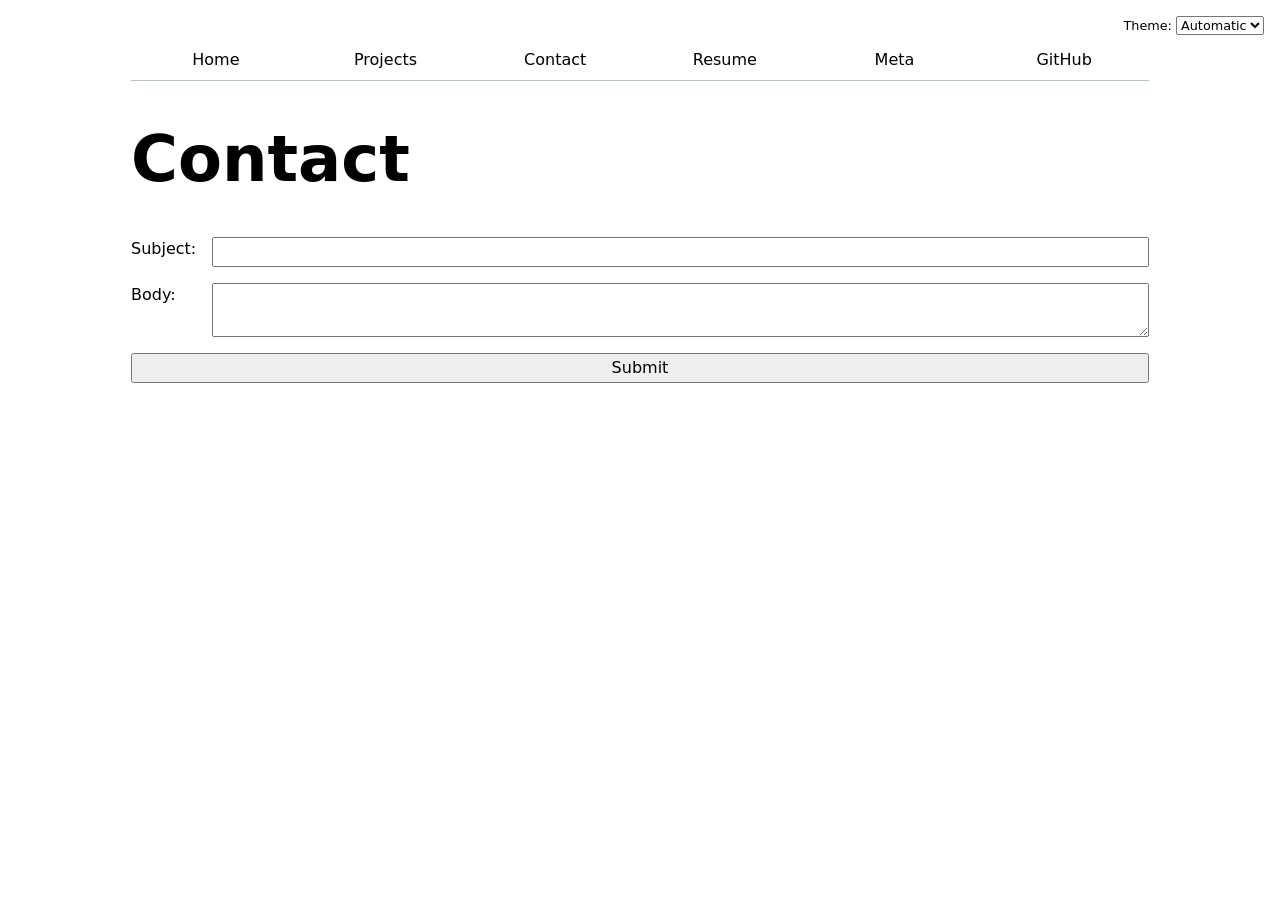
<file: contact/index.html>
<!DOCTYPE html>
<html lang="en">
<head>
    <meta charset="UTF-8">
    <meta name="viewport" content="width=device-width, initial-scale=1.0">
    <title>Contact</title>

    <link rel="stylesheet" href="../style.css">

    <script src="../global.js" type="module"></script>
</head>
<body>
    

    <h1>Contact</h1>

    <form action="mailto:pndo@ucsd.edu">
        <label> Subject: <input name="subject"></label>
        <label> Body: <textarea name="body"></textarea> </label>
        <button>Submit</button>
    </form>
</body>
</html>
</file>
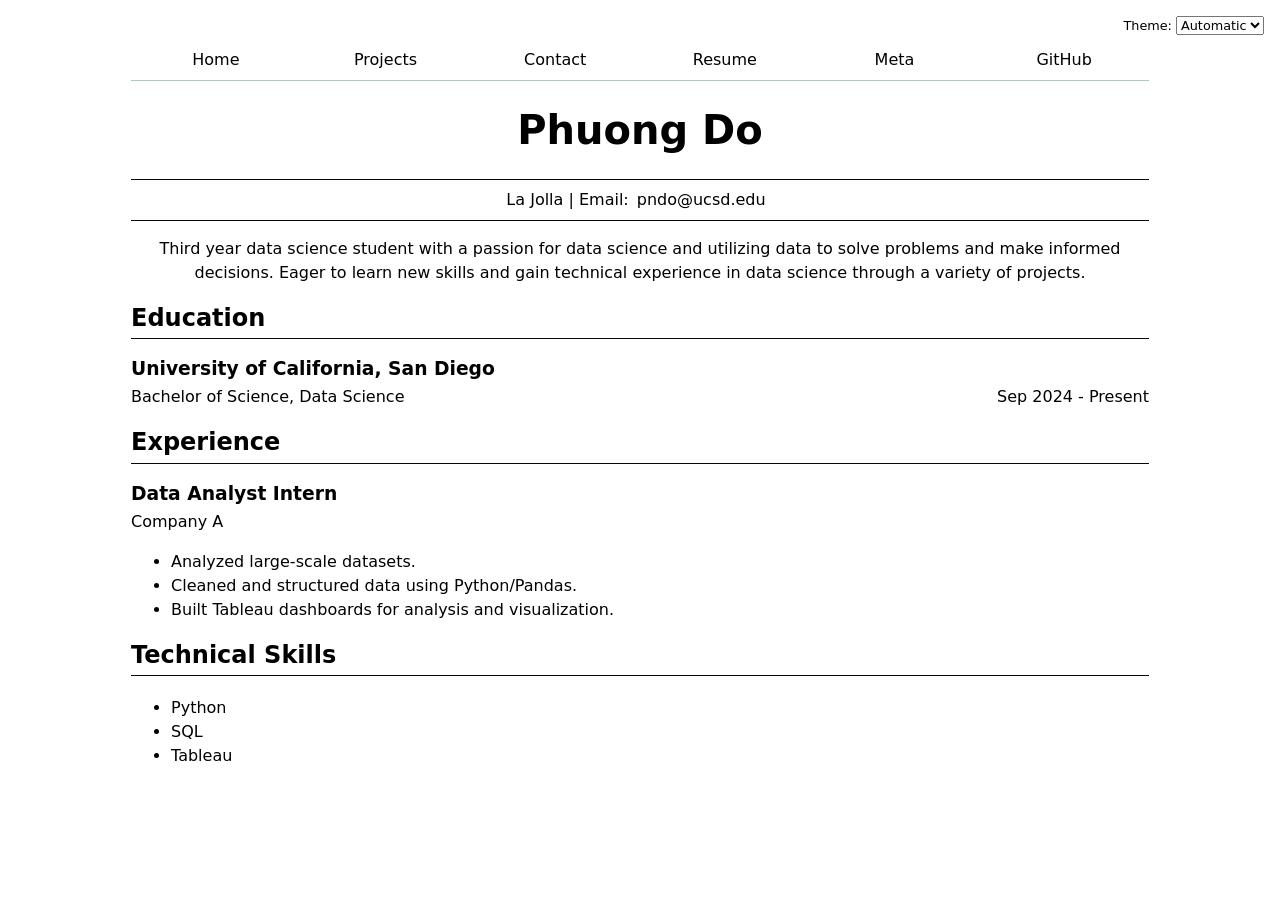
<file: resume/index.html>
<!DOCTYPE html>
<html lang="en">
<head>
    <meta charset="UTF-8">
    <meta name="viewport" content="width=device-width, initial-scale=1.0">
    <title>Resume</title>

    <link rel="stylesheet" href="../style.css">

    <script src="../global.js" type="module"></script>
</head>
<body>
    

    <main class="resume">
        <h1>Phuong Do</h1>
        <p class="contact-info"> 
            La Jolla | Email:<a href="mailto:pndo@ucsd.edu">pndo@ucsd.edu</a> 
        </p>
        <p>Third year data science student with a passion for data science and utilizing data to solve problems and make informed decisions. Eager to learn new skills and gain technical experience in data science through a variety of projects.</p>
        
        <section>
            <h2>Education</h2>
            <article>
                <h3>University of California, San Diego</h3>
                <div class="education">
                    <p>Bachelor of Science, Data Science</p>
                    <p> <time datetime="2024-09">Sep 2024</time> - Present </p>
                </div>
            </article>
        </section>
        
        <section>
            <h2>Experience</h2>
            <article>
                <h3>Data Analyst Intern</h3>
                <div class="experience">
                    <p>Company A</p>
                </div>
                <ul>
                    <li>Analyzed large-scale datasets.</li>
                    <li>Cleaned and structured data using Python/Pandas.</li>
                    <li>Built Tableau dashboards for analysis and visualization.</li>
                </ul>
            </article>
        </section>
        
        <section>
            <h2>Technical Skills</h2>
            <ul>
                <li>Python</li>
                <li>SQL</li>
                <li>Tableau</li>
            </ul>
        </section>
    </main>
</body>
</html>
</file>
<file: style.css>
body {
  /* Set line height to 1.5 times the font size
	   and use the OS’s UI font as the website font
	 */
  font: 100%/1.5 system-ui;
  max-width: 100ch;
  margin-inline: auto;
  padding: 2em;
}

nav ul,
nav li {
  display: contents;
}

nav {
  --border-color: oklch(50% 10% 200 / 40%);
  display: flex;
  margin-bottom: 1em;
  border-bottom-width: 1px;
  border-bottom-style: solid;
  border-bottom-color: var(--border-color);
}

a {
  flex: 1;
  text-decoration: none;
  color: inherit;
  text-align: center;
  padding: 0.5em;
}

nav a.current {
  border-bottom: 0.4em solid oklch(80% 3% 200);
  padding-bottom: 0.1em;
}

html {
  --color-accent: oklch(74.365% 0.06627 141.543);
  accent-color: var(--color-accent);
  color-scheme: light dark;
}

nav a:hover {
  border-bottom: 0.4em solid var(--color-accent);
  background-color: color-mix(in oklch, var(--color-accent), canvas 85%);
}

form input,
form textarea,
form button, 
select {
  font: inherit;
}

form {
  display: grid;
  grid-template-columns: auto 1fr;
  gap: 1em;
}

form label {
  display: grid;
  grid-template-columns: subgrid;
  grid-column: 1 / -1;
}

form button {
  grid-column: 1 / -1;
}

.projects {
  display: grid;
  grid-template-columns: repeat(auto-fill, minmax(15em, 1fr));
  gap: 1em;
}

.projects article {
  display: grid;
  grid-template-rows: subgrid;
  grid-row: span 3;
}

.projects h2 {
  margin: 0;
}

h1 {
  font-size: 400%;
}

h1, h2, h3, h4, h5, h6 {
  line-height: 1.1;
  text-wrap: balance;
}

.resume h1 {
  font-size: 250%;
}

.resume h1,
.resume > p {
  text-align: center;
}

.resume .contact-info {
  border-top: 1px solid oklch(12.082% 0.01324 207.345);
  border-bottom: 1px solid oklch(12.082% 0.01324 207.345);
  padding: 0.5em 0;
}

.resume h2 {
  border-bottom: 1px solid oklch(12.082% 0.01324 207.345);
  padding-bottom: 0.3em;
}

.resume .education {
  display: flex;
  justify-content: space-between;
  align-items: center;
  
}

.resume section h3 {
  margin-bottom: 0.3em;
}

.education p {
  margin-top: 0;
  margin-bottom: 0;
}

.experience p {
  margin-top: 0;
  margin-bottom: 0;
}

.color-scheme {
  position: absolute;
  top: 1rem;
  right: 1rem;
  font-size: 80%;
}

#projects-plot {
  max-width: 20em;
  margin-block: 2em;

  overflow: visible;
}

.legend {
  display: grid;
  grid-template-columns: repeat(auto-fill, minmax(9em, 1fr));
  gap: 1em;
  padding: 1em;
  margin-block: 2em;
  border: 1px solid gray;
  list-style: none;
}

.legend-item {
  display: flex;
  align-items: center;
  gap: 0.5em;
}

.swatch {
  display: inline-block;
  width: 1em;
  aspect-ratio: 1 / 1;
  background-color: var(--color);
  border-radius: 4px;
}

.container {
  display: flex;
  align-items: center;
  gap: 2em;
}

.legend {
  flex: 1;
}

&:has(path:hover) {
  path:not(:hover) {
    opacity: 0.5;
  }
}

path {
  transition: 300ms;
}

.selected {
  --color: oklch(60% 45% 0) !important;

  &:is(path) {
    fill: var(--color);
  }
}

path {
  cursor: pointer;
}

.stats {
  display: grid;
  grid-template-columns: repeat(2, 1fr);
  gap: 1rem;
}

.stats dt {
  font-weight: bold;
}

.stats dd {
  margin: 0;
  font-size: 1.5rem;
}

.gridlines line {
  stroke: lightgray;
}

.gridlines path {
  display: none;
}

dl.info {
  display: grid;
  grid-template-columns: auto 1fr;
  gap: 0.5rem 1rem;
  margin: 0;
  transition-duration: 500ms;
  transition-property: opacity, visibility;
}

dl.info dt {
  color: gray;
  font-weight: bold;
}

dl.info dd {
  margin: 0;
}

.tooltip {
  position: fixed;
  top: 1em;
  left: 1em;
  background-color: rgba(255, 255, 255, 0.8);
  box-shadow: 0 4px 12px rgba(0, 0, 0, 0.15);
  border-radius: 12px;
  backdrop-filter: blur(8px);
  padding: 1rem;
}

circle {
  transition: r 200ms, transform 200ms;
  transform-origin: center;
  transform-box: fill-box;

  @starting-style {
    r: 0;
  }
}

circle:hover {
  transform: scale(1.5);
}

dl.info[hidden]:not(:hover, :focus-within) {
  opacity: 0;
  visibility: hidden;
}

@keyframes marching-ants {
  to {
    stroke-dashoffset: -8; /* 5 + 3 */
  }
}

.selection {
  fill-opacity: 0.1;
  stroke: black;
  stroke-opacity: 0.7;
  stroke-dasharray: 5 3;
  animation: marching-ants 2s linear infinite;
}

circle.selected {
  fill: #ff6b6b;
}

article img {
  width: 100%;
  max-width: 400px;
  height: auto;
  display: block;
}

#files {
  display: grid;
  grid-template-columns: 1fr 4fr;

  > div {
    grid-column: 1 / -1;
    display: grid;
    grid-template-columns: subgrid;
  }

  dt {
    grid-column: 1;
  }

  dd {
    grid-column: 2;
  }
}

.loc {
  display: flex;
  width: 0.5em;
  aspect-ratio: 1;
  background: var(--color);
  border-radius: 50%;
}

dd {
  grid-column: 2;
  display: flex;
  flex-wrap: wrap;
  align-items: start;
  align-content: start;
  gap: 0.15em;
  padding-top: 0.6em;
  margin-left: 0;
}

dt small {
  display: block;
}

#scrolly-1 {
  position: relative;
  display: flex;
  gap: 1rem;

  > * {
    flex: 1;
  }
}

#scatter-story {
  position: relative;
}

#scatter-plot {
  position: sticky;
  top: 0;
  left: 0;
  bottom: auto;
  height: 50vh;
}
</file>
